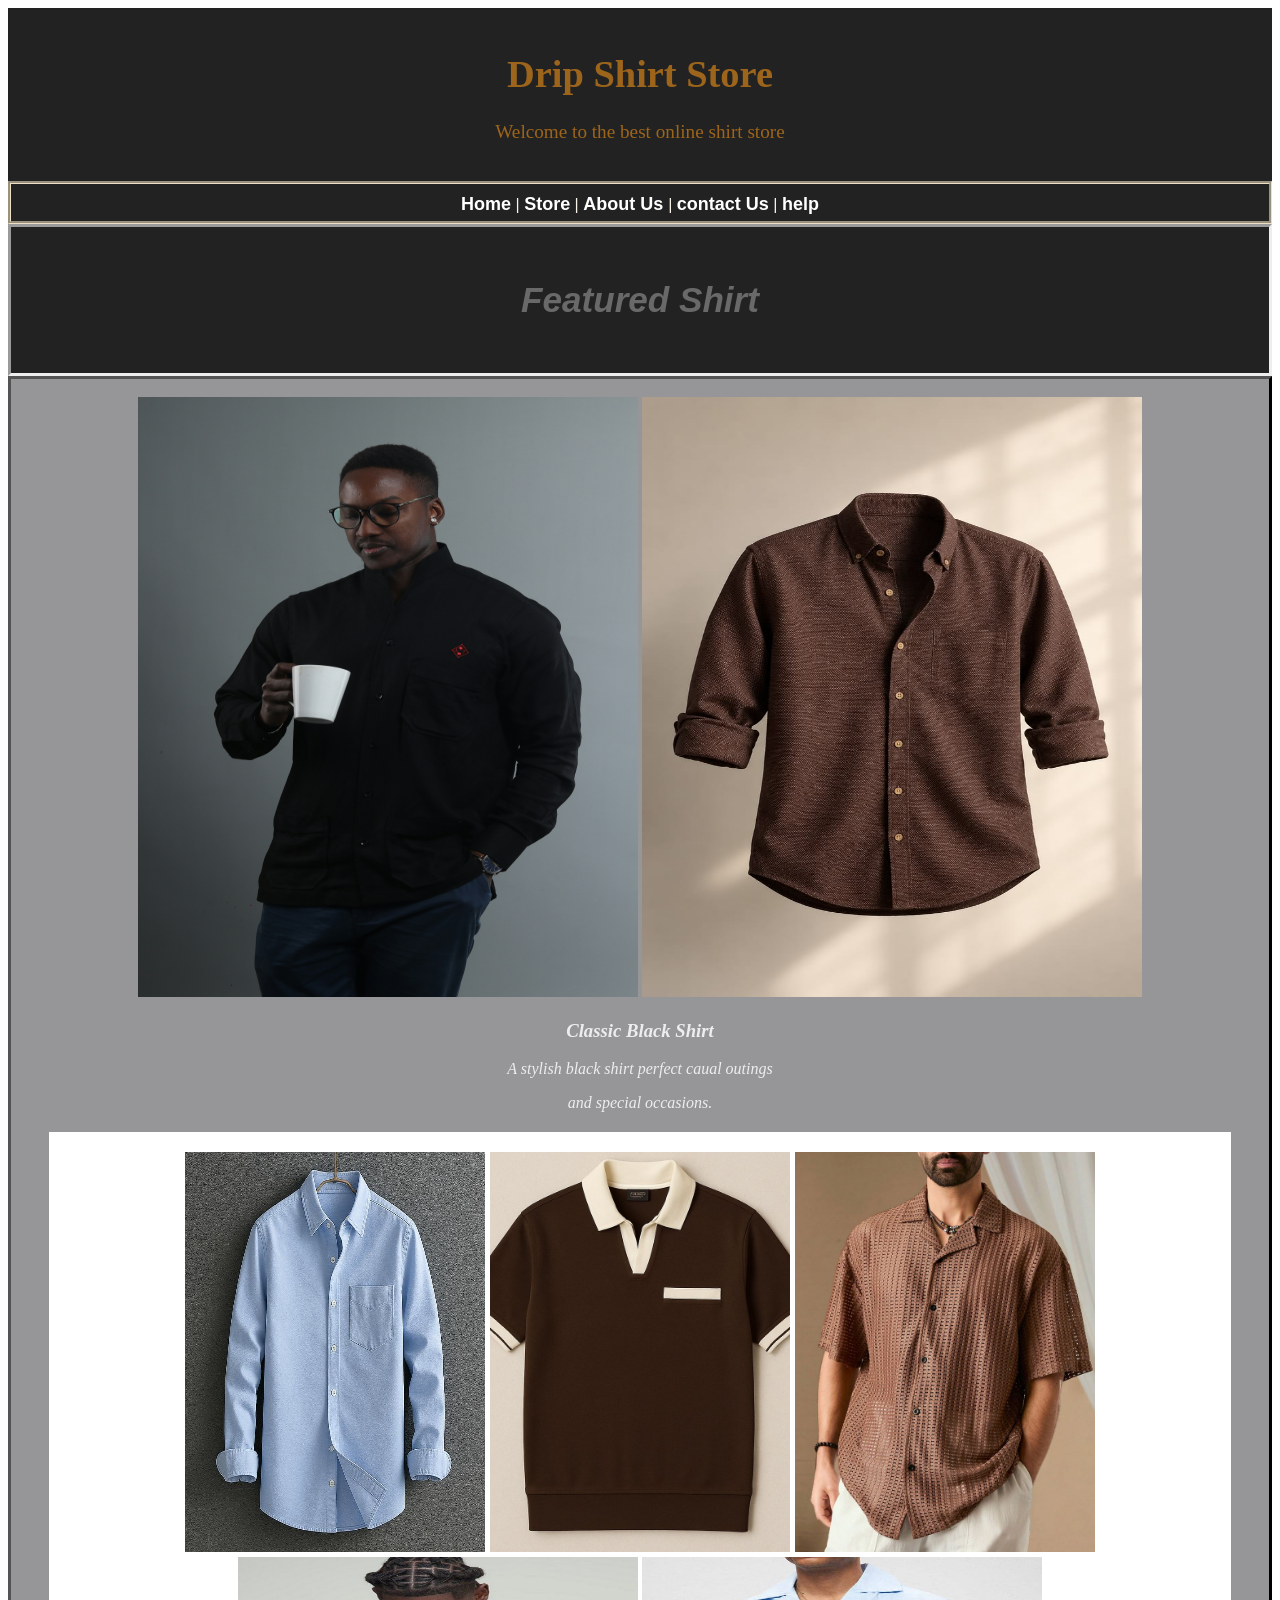
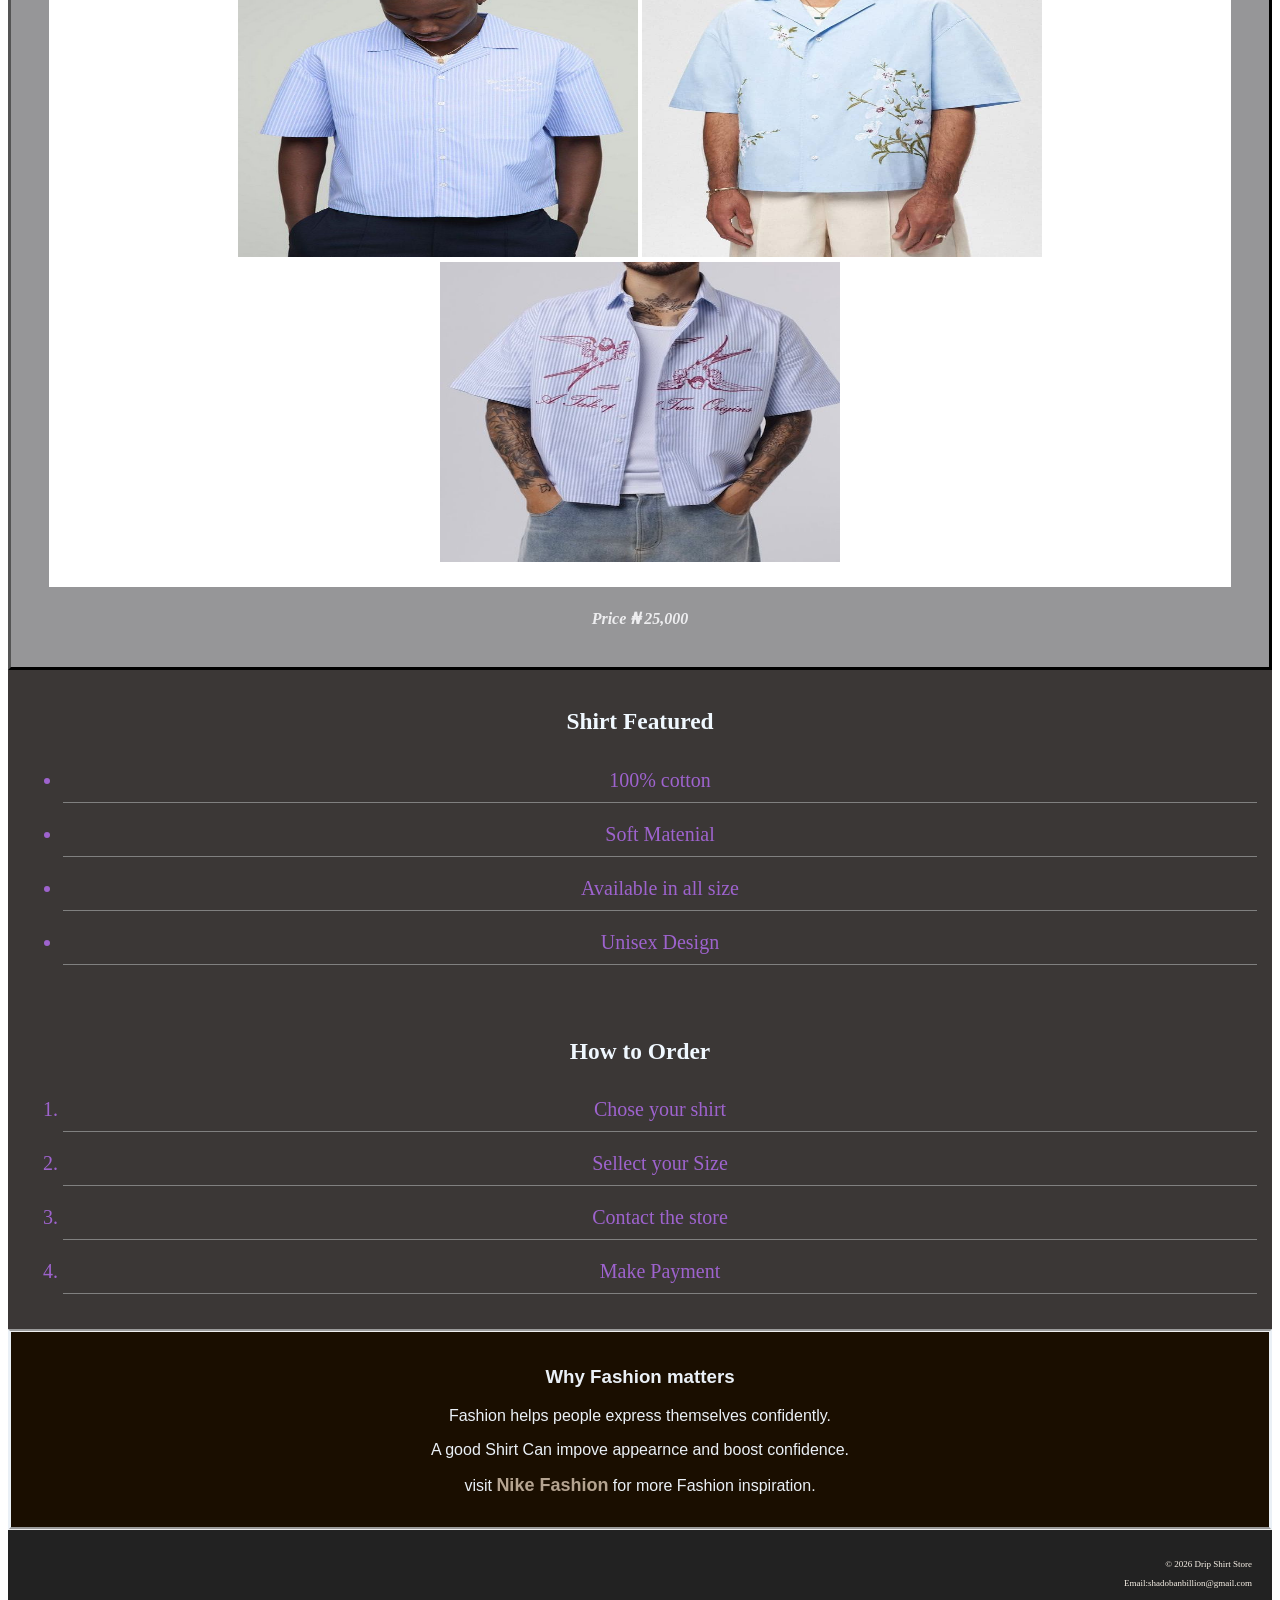
<file: index.html>
<!DOCTYPE html>
<html lang="en">

<head>
    <meta charset="UTF-8">
    <meta name="viewport" content="width=device-width, initial-scale=1.0">
    <title>Drip Shirt Store</title>
    <link rel="icon" type="imagepng" href="G=icon.png">
    <link rel="stylesheet" href="style.css">
   
</head>

<body>
    <header>
        <h1>Drip Shirt Store </h1>
        <p>Welcome to the best online shirt store</p>
    </header>

    <nav>
        <a href="./home.html">Home</a> |
        <a href="./store.html"> Store</a> |
        <a href="./About.html">About Us </a>|
        <a href="">contact Us</a> |
        <a href="help.html">help</a>
    </nav>

    <div>
        <h3>Featured Shirt</h3>
    </div>
    <aside>
        <img src="./marc-dieket-MS0wES7057E-unsplash.jpg" width="500" height="600">
        <img src="Brown Textured Casual Shirt for Men _ Stylish Party Wear Shirt India.jpg" width="500" height="600">
        <h3>Classic Black Shirt </h3>
        <p>A stylish black shirt perfect caual outings </p>
        <p>and special occasions.</p>
  <figcaption>

        <img src="download (1).jpg" width="300" height="400"> 
        <img src="shit-003.jpg" width="300 height400">
        <img src="Men Solid Color Loose Fit Casual Short Sleeve Shirt For Summer.jpg" width="300" height="400">
        <br>
        <img src="Navy Oversized Boxy Stripe Revere Collar Shirt _ boohooMAN.jpg" width="400" height="300">
        <img src="download (7).jpg" width="400px" height="300px">
        <img src="you11.jpg" width="400px" height="300px">
 </figcaption>
        <h4>Price ₦ 25,000</h4>

    </aside>

    <section>

        <h3>Shirt Featured</h3>
        <ul>
            <li>100% cotton</li>
            <li>Soft Matenial</li>
            <li>Available in all size</li>
            <li>Unisex Design</li>
        </ul>
    </section>


    <summary>
        <h3> How to Order</h3>
        <ol>
            <li>Chose your shirt</li>
            <li>Sellect your Size</li>
            <li>Contact the store</li>
            <li>Make Payment</li>
        </ol>
    </summary>
    <main>

        <h3>Why Fashion matters</h3>
        <p>Fashion helps people express themselves confidently.</p>
        <p>A good Shirt Can impove appearnce and boost confidence.</p>
        <p>
            visit <a id="confidence" href="https://www.nike.com/w/clothing-6ymx6">Nike Fashion</a> for more Fashion
            inspiration. </p>


    </main>

    <footer id="copyright">
        <p>&copy; 2026 Drip Shirt Store</p>
        Email:shadobanbillion@gmail.com
    </footer>
</body>

</html>
</file>
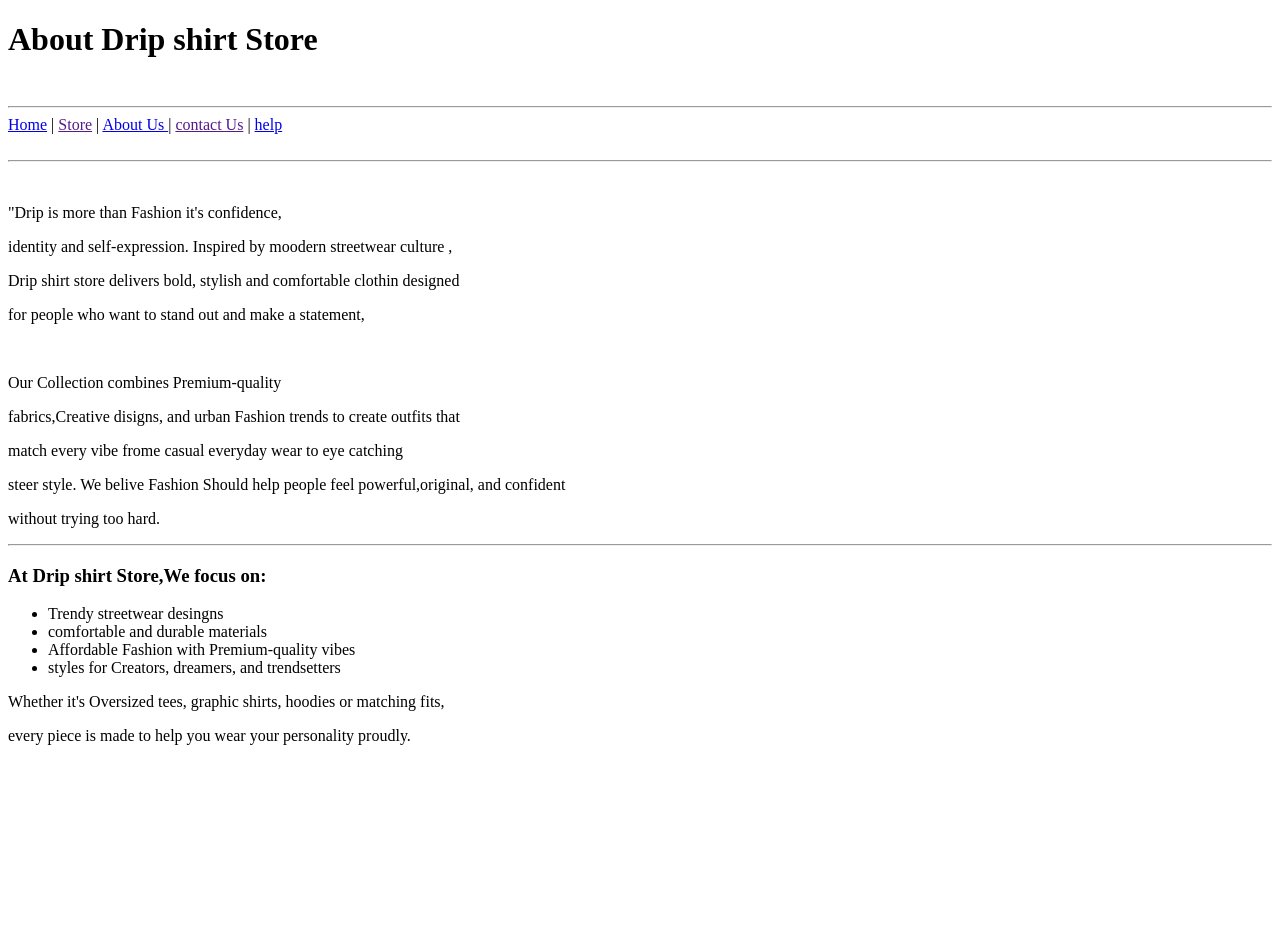
<file: About.html>
<!DOCTYPE html>
<html lang="en">

<head>
    <meta charset="UTF-8">
    <meta name="viewport" content="width=device-width, initial-scale=1.0">
    <title>About US</title>
</head>

<body>
    <h1>About Drip shirt Store</h1>
    <br>
    <hr>
    <na>
        <a href="./home.html">Home</a> |
        <a href="">Store</a> |
        <a href="./About.html">About Us </a>|
        <a href="">contact Us</a> |
        <a href="help.html">help</a>

        <br>
    </na>
    <br>
    <hr>
    <br>
    <p>"Drip is more than Fashion it's confidence,</p>
    <p>identity and self-expression. Inspired by moodern streetwear culture ,</p>
    <p>Drip shirt store delivers bold, stylish and comfortable clothin designed</p>
    <p>for people who want to stand out and make a statement,</p>
    <br>
    <p>Our Collection combines Premium-quality </p>
    <p>fabrics,Creative disigns, and urban Fashion trends to create outfits that</p>
    <p>match every vibe frome casual everyday wear to eye catching </p>
    <p>steer style. We belive Fashion Should help people feel powerful,original, and confident </p>
    <p>without trying too hard.</p>
    <hr>
    <h3>At Drip shirt Store,We focus on:</h3>
    <ul>
        <li>Trendy streetwear desingns</li>
        <li>comfortable and durable materials</li>
        <li>Affordable Fashion with Premium-quality vibes</li>
        <li>styles for Creators, dreamers, and trendsetters</li>
    </ul>
    <p>Whether it's Oversized tees, graphic shirts, hoodies or matching fits,</p>
    <p>every piece is made to help you wear your personality proudly.</p>
    <br>
    <video <hr>
        <p>Drip isn't just what you wear its how you carry yourself.</p>

</body>

</html>
</file>
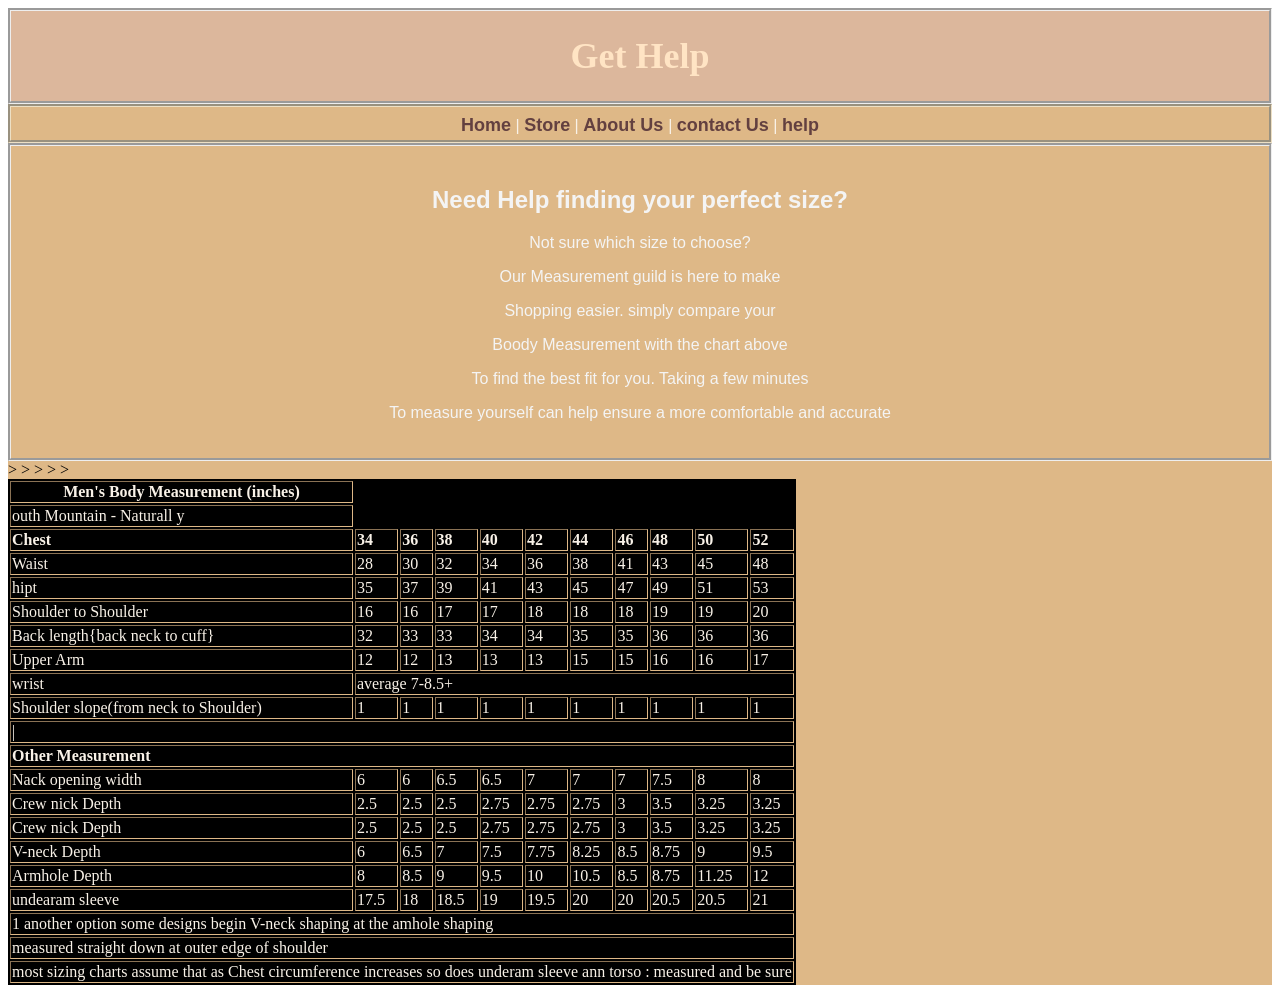
<file: help.html>
<!DOCTYPE html>
<html lang="en">

<head>
   <meta charset="UTF-8">
   <meta name="viewport" content="width=device-width, initial-scale=1.0">
   <title>Document</title>
</head> 
<style>
   
nav { text-align: center;
   border-style: groove;
   size: 15px;
   height: 17px;
  box-shadow: none;
  border-color: rgb(237, 224, 197);
   color: #f9f2e8;
   font: 200px;
    font-style: unset;
   font-family: 'Trebuchet MS', 'Lucida Sans Unicode', 'Lucida Grande', 'Lucida Sans', Arial, sans-serif;
   background-color: burlywood;
   padding: 8px;


}
a{
   color: rgb(99, 64, 64);
            text-decoration: none;
            font-size: 18px;
            font-weight: bold;
            transition: color 0.3s ease;
}

section{ text-align: center;
   font-family: Arial, Helvetica, sans-serif;
   font-size: medium;
   background-color: burlywood;
   color: #f4f4f4;
   padding: 20px;
  border-style: groove;
}
header{
   text-align: center;
   font-size: large;
   font-family: Cambria, Cochin, Georgia, Times, 'Times New Roman', serif;
   font-style: normal;
   color: bisque;
   border-style: groove;
   background-color: rgb(220, 183, 156);
}
  
table{ color: #f9f2e8; background-color: black;
    box-shadow: none; 
   border-style: hidden ;
    border-color: burlywood; 
}
div{ background-color:burlywood;

}
a:hover{ color: #f4f4f4;

}

</style>

<body>
   <header>
       <h1>Get Help</h1>
   </header>
  
 <nav>
      <a href="./home.html">Home</a> |
      <a href="./store.html">Store</a> |
      <a href="./About.html">About Us </a>|
      <a href="">contact Us</a> |
      <a href="help.html">help</a>
</nav>

<section>
   <h2>Need Help finding your perfect size?</h2>
   <P>Not sure which size to choose? </P>
   <p>Our Measurement guild is here to make </p>
   <p>Shopping easier. simply compare your</p>
   <p>Boody Measurement with the chart above </p>
   <p>To find the best fit for you. Taking a few minutes </p>
   <p>To measure yourself can help ensure a more comfortable and accurate</p>
</section>

<div>

   <table border="5">
       <tr>
         <th> Men's Body Measurement (inches) </th>

       </tr>
       <tr>
         <td> outh Mountain - Naturall y</td>
       </tr>
       <tr>
         <td><b>Chest </b></td>
         <td><b>34 </b></td>
         <td><b>36</b></td>
         <td><b>38</b></td>
         <td><b>40</b></td>
         <td><b>42</b></td>
         <td><b>44</b></td>
         <td><b>46</b></td>
         <td><b>48</b></td>
         <td><b>50</b></td>
         <td><b>52</b></td>

       </tr>
       <tr>
         <td>Waist</td>
         <td>28</td>
         <td>30</td>
         <td>32</td>
         <td>34</td>
         <td>36</td>
         <td>38</td>
         <td>41</td>
         <td>43</td>
         <td>45</td>
         <td>48</td>
       </tr>
       <tr>
         <td>hipt</td>
         <td>35</td>
         <td>37</td>
         <td>39</td>
         <td>41</td>
         <td>43</td>
         <td>45</td>
         <td>47</td>
         <td>49</td>
         <td>51</td>
         <td>53</td>
       </tr>
       <tr>
         <td>Shoulder to Shoulder</td>
         <td>16</td>
         <td>16</td>
         <td>17</td>
         <td>17</td>
         <td>18</td>
         <td>18</td>
         <td>18</td>
         <td>19</td>
         <td>19</td>
         <td>20</td>
       </tr>
       <tr>
         <td>Back length{back neck to cuff}</td>
         <td>32</td>
         <td>33</td>
         <td>33</td>
         <td>34</td>
         <td>34</td>
         <td>35</td>
         <td>35</td>
         <td>36</td>
         <td>36</td>
         <td>36</td>
       </tr>
       <tr>
         <td>Upper Arm</td>
         <td>12</td>
         <td>12</td>
         <td>13</td>
         <td>13</td>
         <td>13</td>
         <td>15</td>
         <td>15</td>
         <td>16</td>
         <td>16</td>
         <td>17</td>
       </tr>
       <tr>
         <td>wrist</td>
         <td colspan="11"> average 7-8.5+</td>
       </tr>
       <tr>
         <td>Shoulder slope(from neck to Shoulder)</td>
         <td>1</td>
         <td>1</td>
         <td>1</td>
         <td>1</td>
         <td>1</td>
         <td>1</td>
         <td>1</td>
         <td>1</td>
         <td>1</td>
         <td>1</td>
       <tr>
         <td colspan="11">|</td>
       </tr>
       <tr>
         <td colspan="11"><b>Other Measurement</b></td>

       </tr>
       <tr>
         <td>Nack opening width</td>
         <td>6</td>
         <td>6</td>
         <td>6.5</td>
         <td>6.5</td>
         <td>7</td>
         <td>7</td>
         <td>7</td>
         <td>7.5</td>
         <td>8</td>
         <td>8</td>
       </tr>
       <tr>
         <td>Crew nick Depth</td>
         <td>2.5</td>
         <td>2.5</td>
         <td>2.5</td>
         <td>2.75</td>
         <td>2.75</td>
         <td>2.75</td>
         <td>3</td>
         <td>3.5</td>
         <td>3.25</td>
         <td>3.25</td>>
       </tr>
       <tr>
         <td>Crew nick Depth</td>
         <td>2.5</td>
         <td>2.5</td>
         <td>2.5</td>
         <td>2.75</td>
         <td>2.75</td>
         <td>2.75</td>
         <td>3</td>
         <td>3.5</td>
         <td>3.25</td>
         <td>3.25</td>>
       </tr>
       <tr>
         <td>V-neck Depth</td>
         <td>6</td>
         <td>6.5</td>
         <td>7</td>
         <td>7.5</td>
         <td>7.75</td>
         <td>8.25</td>
         <td>8.5</td>
         <td>8.75</td>
         <td>9</td>
         <td>9.5</td>>
      </tr>
       <td>Armhole Depth</td>
       <td>8</td>
       <td>8.5</td>
       <td>9</td>
       <td>9.5</td>
       <td>10</td>
       <td>10.5</td>
       <td>8.5</td>
       <td>8.75</td>
       <td>11.25</td>
       <td>12</td>>
      <tr>
         <td>undearam sleeve</td>
         <td>17.5</td>
         <td>18</td>
         <td>18.5</td>
         <td>19</td>
         <td>19.5</td>
         <td>20</td>
         <td>20</td>
         <td>20.5</td>
         <td>20.5</td>
         <td>21</td>>
      </tr>
      <tr>
         <td colspan="11">1 another option some designs begin V-neck shaping at the amhole shaping</td>


      </tr>
      <tr>
         <td colspan="11">measured straight down at outer edge of shoulder</td>
      </tr>
      <tr>
         <td colspan="11">most sizing charts assume that as Chest circumference increases so does underam sleeve ann
            torso : measured and be sure</td>
      </tr>
   </table>
</div>

</body>

</html>
</file>
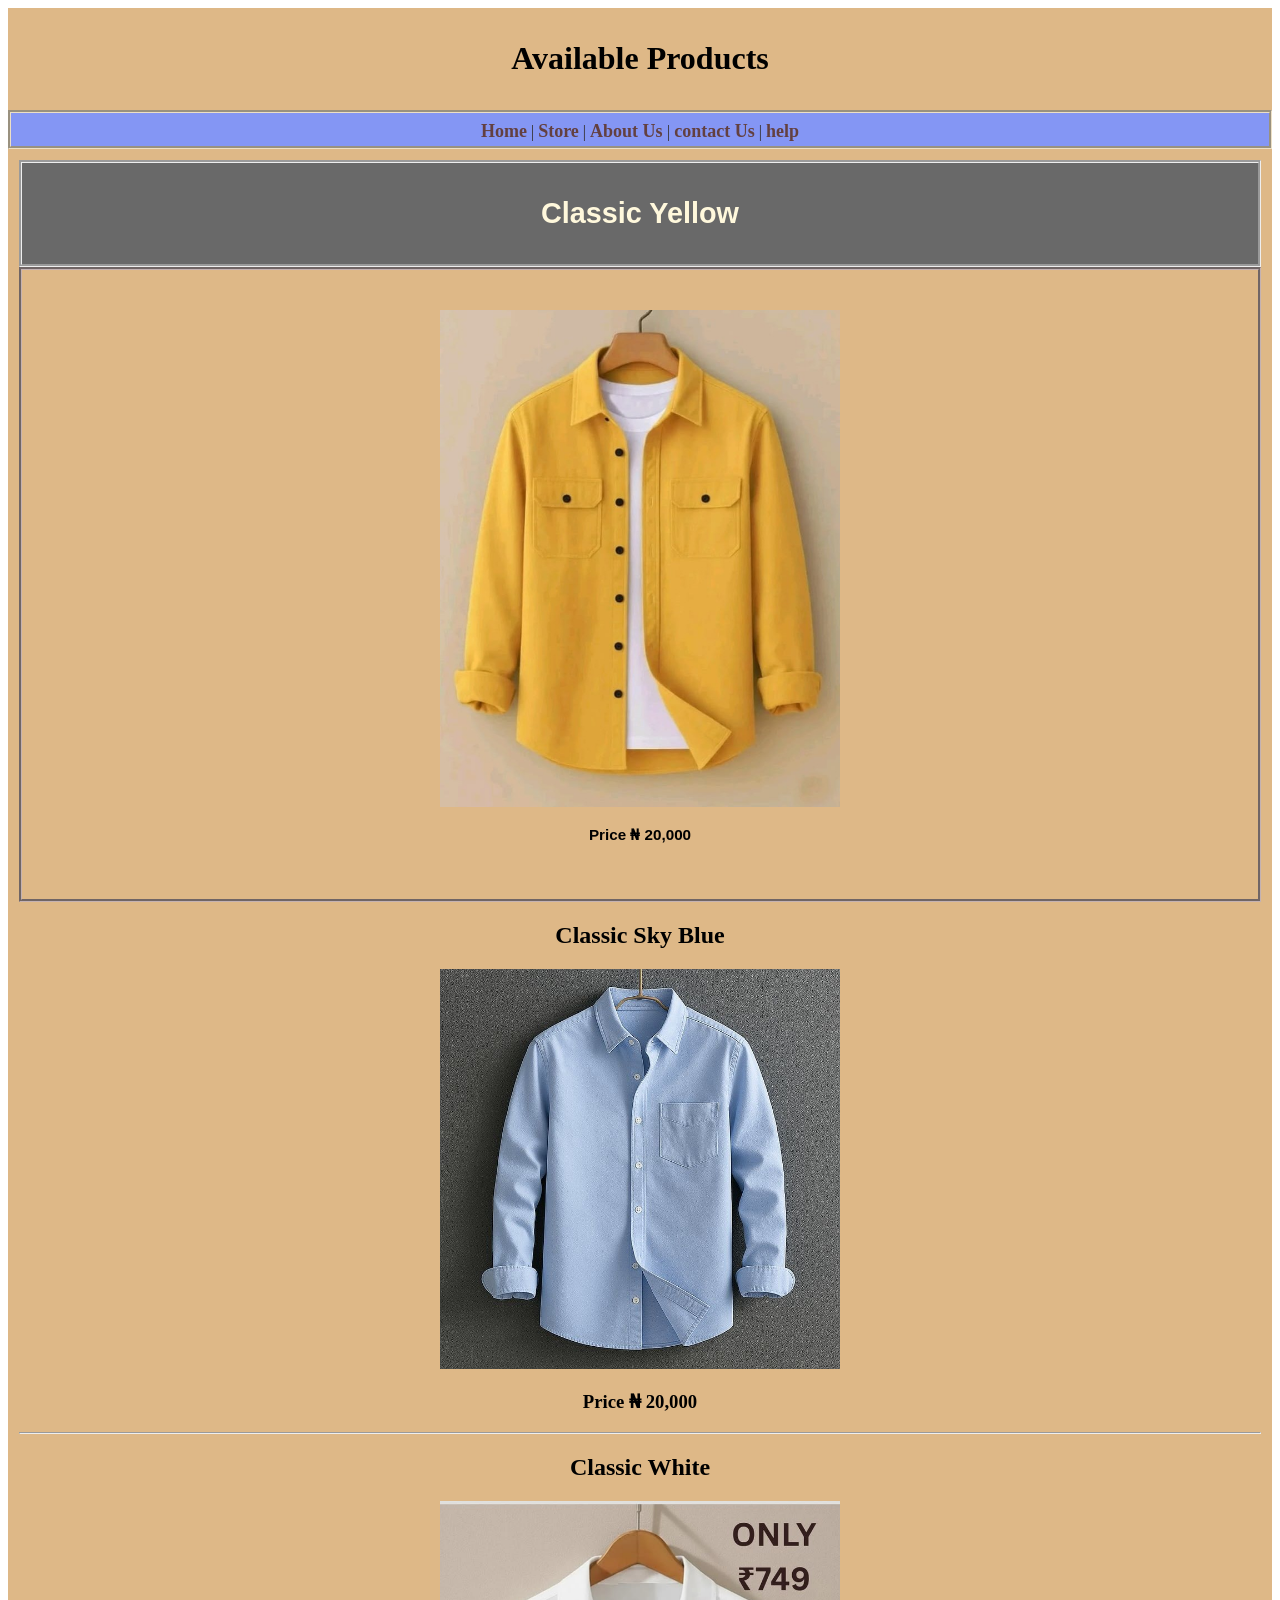
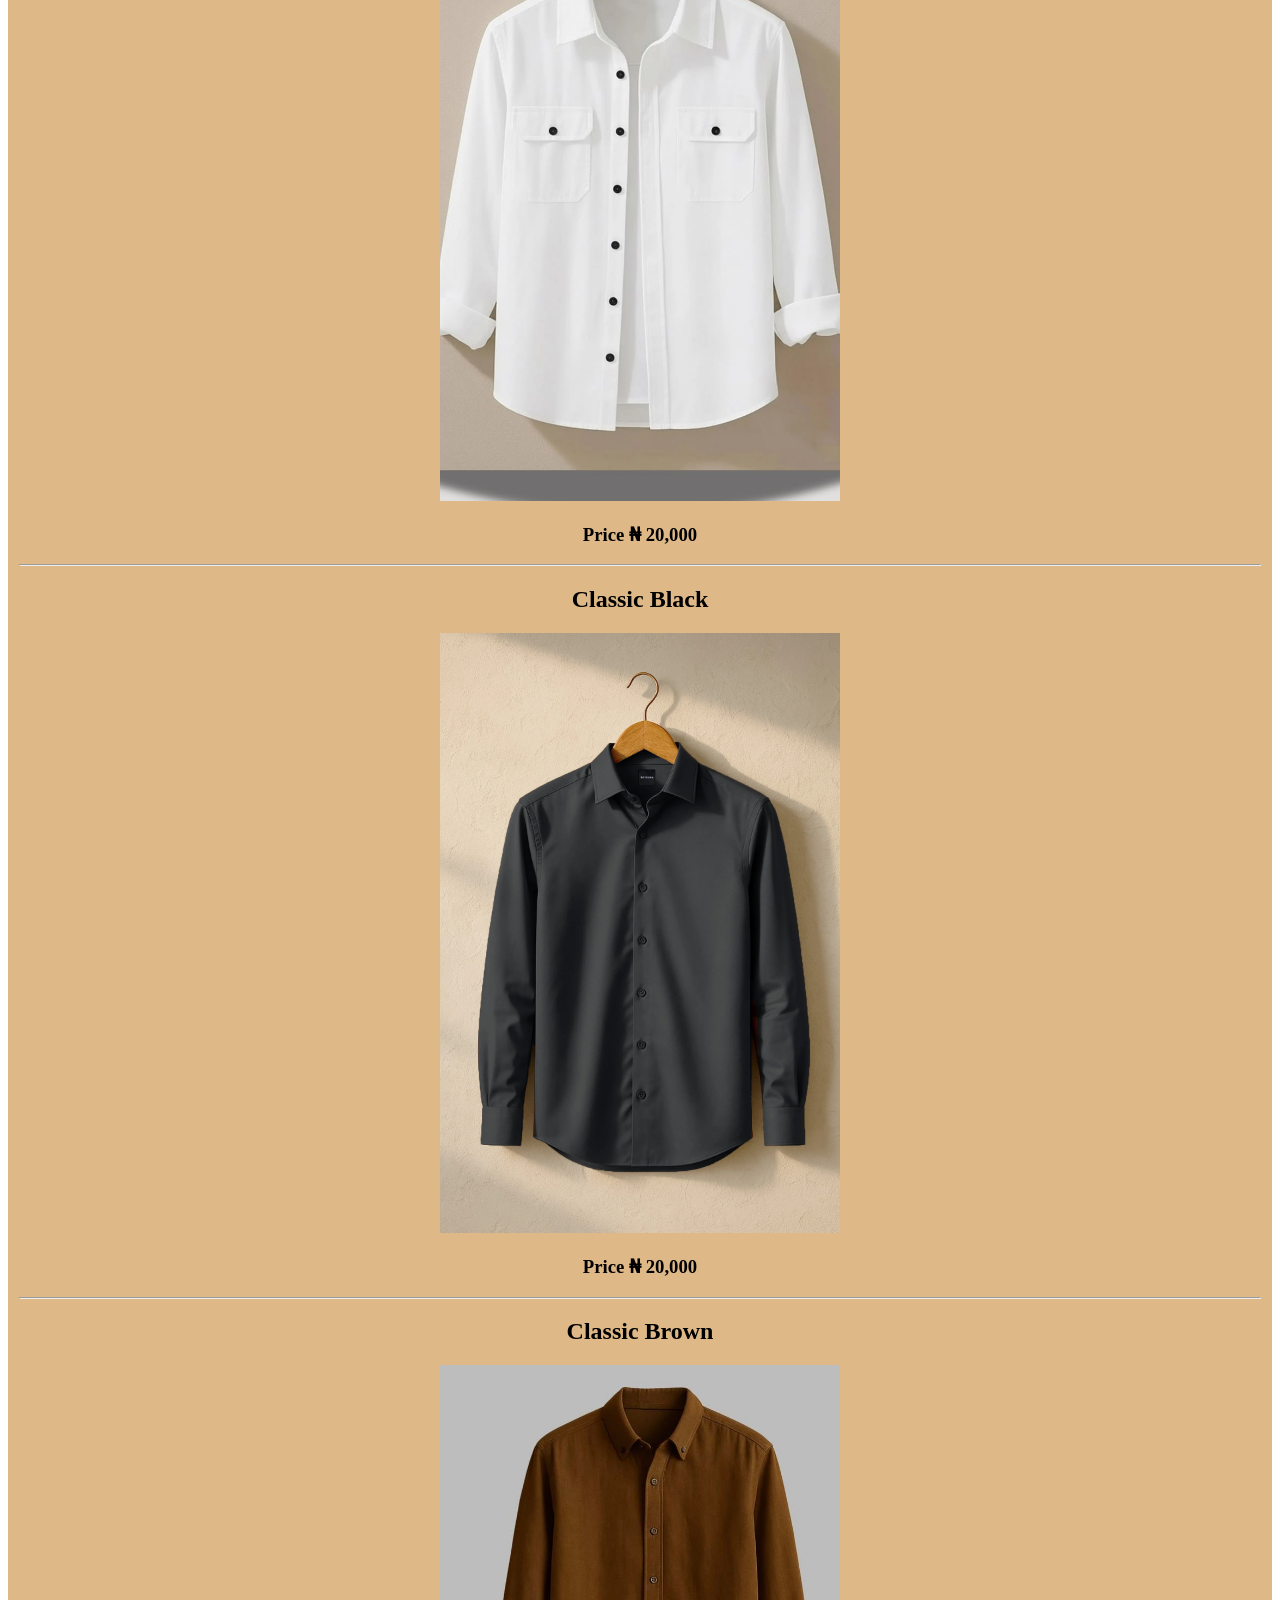
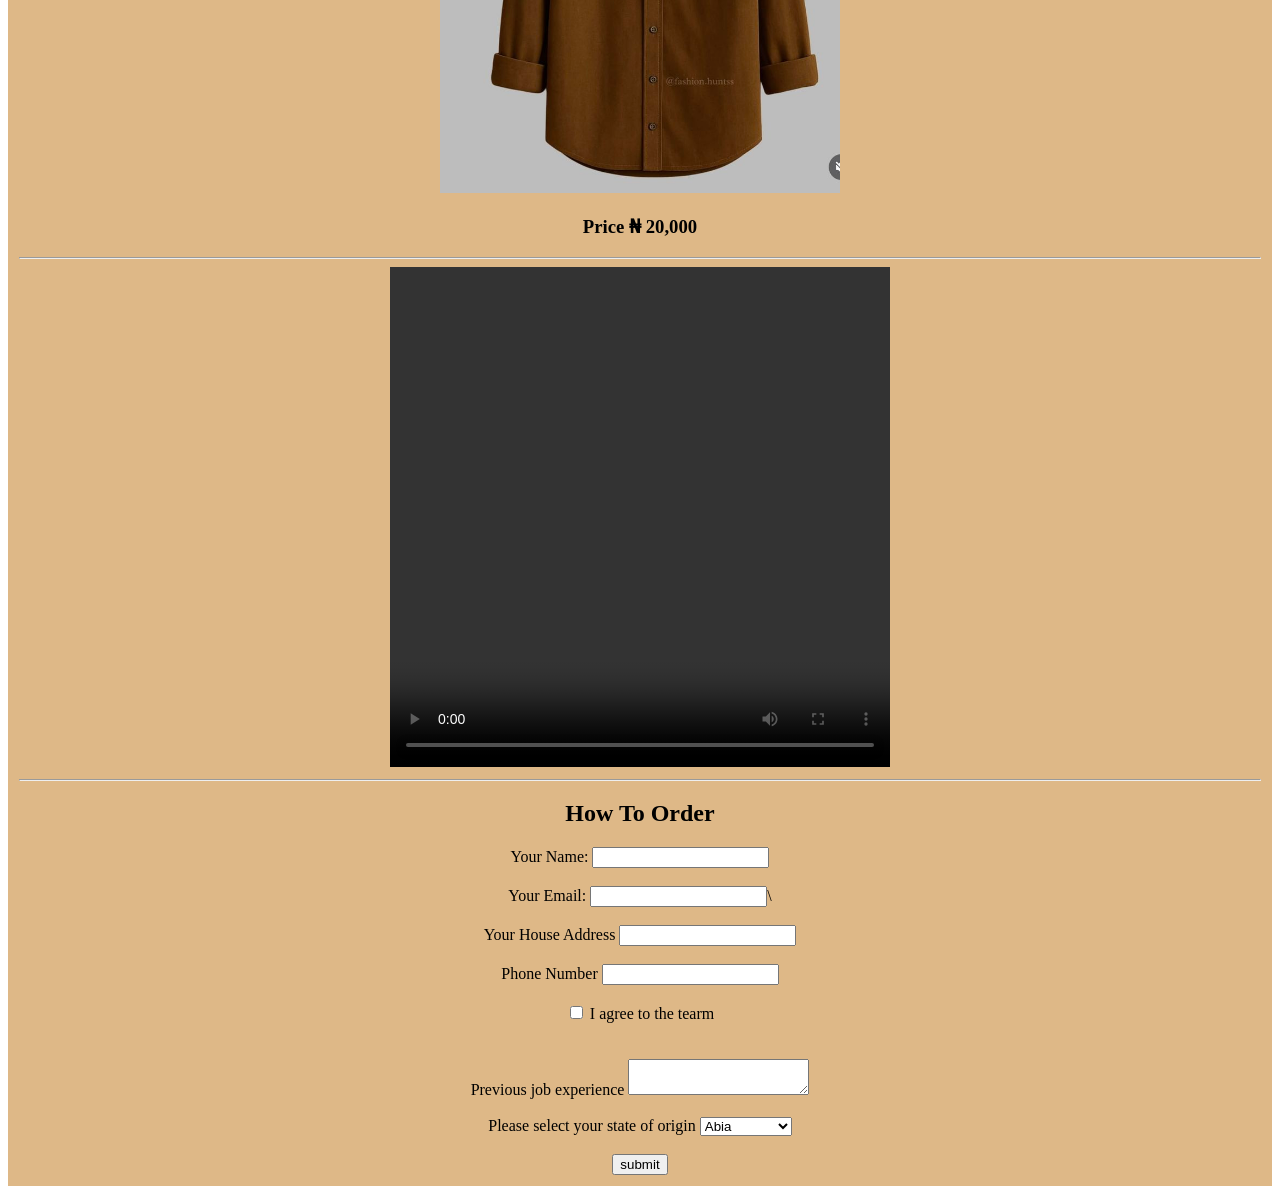
<file: store.html>
<!DOCTYPE html>
<html lang="en">

<head>
    <meta charset="UTF-8">
    <meta name="viewport" content="width=device-width, initial-scale=1.0">
    <title>Document</title>
</head>
<style>
    header{text-align: center;
        border-style: hidden;
        padding: 11px;
    background-color: hsl(34, 57%, 70%);
    font-family: 'Lucida Sans', 'Lucida Sans Regular', 'Lucida Grande', , Geneva, Verdana, sans-serif;
    font-size: medium;
    font-style: unset;
    

    }
    main{
        font-size: larger;
        font-style: inherit;
         font-family: Impact, Haettenschweiler, 'Arial Narrow Bold', sans-serif;
        color:cornsilk;
        border-style: groove;
        padding: 10px;
        box-shadow: inset;
        font-feature-settings: "abvm";
        background-color: dimgrey;
        
    }
   nav {text-align: center;
   border-style: groove;
   size: 15px;
   height: 17px;
  box-shadow: none;
  border-color: rgb(237, 224, 197);
   color: #312d28;
   font: 200px;
    font-style: unset;
   font-family: 'Trebuchet MS', 'Lucida Sans Unicode', 'Lucida Grande', 'Lucida Sans', Arial,;
   background-color: rgb(132, 150, 244);
   padding: 8px;

    }
    a{ color: rgb(99, 64, 64);
            text-decoration: none;
            font-size: 18px;
            font-weight: bold;
            transition: color 0.3s ease;

    }

   a:hover { color: #f9f2e8;


    }
section{
   
    border-style: hidden;
    border-color: rgb(196, 178, 178);
    border-style: groove;
    padding: 40px;
    font-size: small;
    font-family: Impact, Haettenschweiler, 'Arial Narrow Bold', sans-serif;
}

</style>

<body>
 <header>
    <h1>Available Products</h1>
 </header>

    <nav>
        <a href="./home.html">Home</a> |
        <a href="./store.html">Store</a> |
        <a href="./About.html">About Us </a>|
        <a href="">contact Us</a> |
        <a href="help.html">help</a>
    </nav>
    <header>

<main>
    <h2>Classic Yellow </h2>
</main>
<section>
    <img src="./Yellow Shirt for Men _ Bright & Stylish Look.jpg" width="400">
    <h3>Price ₦ 20,000 </h3>
    
 </section>
    <h2>Classic Sky Blue</h2>
    <img src="./sky blue.jpg" width="400">
    <h3>Price ₦ 20,000</h3>
    <hr>

<div>
    <h2>Classic White</h2>
    <img src="./DM FOR LINK_ DIMMY Men Regular Fit Solid Button Down Collar Casual Shirt.jpg" width="400">
    <h3>Price ₦ 20,000 </h3>
    <hr>
    <h2>Classic Black</h2>
    <img src="./pm.webp" width="400">
    <h3> Price ₦ 20,000</h3>
    <hr>
</div>
 <article>
    <h2>Classic Brown</h2>
</article>

    <img src="./brown.jpg" width="400">
    <h3>Price ₦ 20,000 </h3>
    <hr>
    <video controls width="500" height="500">
        <source src="c:\Users\HP\Downloads\SHIRT VIO.mp4">
        </script>
    </video>
    <hr>
    </nav>
    
    <div>
    <figure>
        <h2>How To Order</h2>
    </figure>

        <form>
            <label for="name">Your Name:</label>
            <input type="text" name="name">

            <br><br>
            <label for="email">Your Email:</label>
            <input type="email" email>\
            <br><br>
            <label for="Address">Your House Address</label>
            <input type="Address" Address>
            <br><br>
             <label>Phone Number</label>
             <input type="tel">
            <br>
            <br>
            <input type="checkbox"> I agree to the tearm
            <br><br>
            <br>

            <label>Previous job experience</label>
            <textarea></textarea>
            <br>
            <br>

            <label>Please select your state of origin</label>
            <select>
                <option>Abia</option>
                <option>Bayelsa</option>
                <option>Anambra</option>
                <option>Cross River</option>
                <option>Ekita</option>
                <option>Kaduna</option>
            </select>
            <br>
            <br>
            
            <button type="submit">submit</button>

        </form>
    </div>





</body>

</html>
</file>
<file: style.css>
#confidence {
            color: rgb(180, 163, 144);


        }

        #confidence:hover {
            color: #f9f2e8;

        }

        header {
            border: 50px;
            box-shadow: none;
            border: cornsilk;
            background-color: #222;
            color: rgb(157, 101, 27);
            caret-color: azure;
            text-align: center;
            font-family: Georgia, 'Times New Roman', Times, serif;
            font-size: larger;
            font-style: initial;
            padding: 18px;

        }

        nav {
            text-align: center;
            border-style: groove;
            size: 15px;
            height: 17px;
            box-shadow: none;
            border-color: rgb(237, 224, 197);

            color: #f9f2e8;
            font-family: 'Trebuchet MS', 'Lucida Sans Unicode', 'Lucida Grande', 'Lucida Sans', Arial, sans-serif;
            font: 200;
            font-style: unset;

        }

        div {
            text-align: center;
            text-decoration: solid;
            text-shadow: navy;
            color: dimgray;
            text-size-adjust: 200px;
            font-size: 30px;
            font-family: Impact, Haettenschweiler, 'Arial Narrow Bold', sans-serif;
            font-style: italic;
            border-style: inset;
            background-color: #222;
            padding: 18px;

        }

 aside {
            text-align: center;
            border-style: outset;
            border-color: rgb(0, 0, 0);
            background-color: rgb(150, 150, 152);
            font-size: medium;
            font-style: oblique;
            font-family: Cambria, Cochin, Georgia, Times, 'Times New Roman', serif;
            color: rgb(237, 237, 239);
            padding: 18px;

        }

 section {
            border-style: none;
            transition: cubic-bezier(-10px);
            background-color: rgb(59, 55, 54);
            color: aliceblue;
            font-family: 'Times New Roman', Times, serif;
            font-style: inherit;
            font-size: 20px;
            text-align: center;
            padding: 15px;

         }
figcaption {
             border-style: none;
             background-color:white;
             border-color: black;
             font-size: larger;
             font-family: Cambria, Cochin, Georgia, Times, 'Times New Roman', serif;
             padding: 15pt;
             margin: 15pt;
        }
figcaption :hover{ color: #222;

}
        summary {
            order-style: none;
            transition: cubic-bezier(-10px);
            background-color: rgb(59, 55, 54);
            color: aliceblue;
            font-family: 'Times New Roman', Times, serif;
            font-style: inherit;
            font-size: 20px;
            text-align: center;
            padding: 15px;
        }

        ul {
            background-color: rgb(59, 55, 54);
            ;
            border: 10px;


        }

        li {
            color: rgb(158, 99, 206);
            font-size: 20px;
            border-bottom: 1px solid gray;
            padding: 10px;
            margin: 10px 0;
        }

        main {
            text-align: center;
            border-style: groove solid;
            color: rgb(234, 240, 246);
            background-color: rgb(26, 14, 0);
            font-size: medium;
            font-family: 'Lucida Sans', 'Lucida Sans Regular', 'Lucida Grande', 'Lucida Sans Unicode', Geneva, Verdana, sans-serif;
            padding: 15px;
        }

        nav {
            background: #222;
            padding: 10px;

        }

        a {
            color: white;
            text-decoration: none;
            font-size: 18px;
            font-weight: bold;
            transition: color 0.3s ease;

        }

        a:hover {
            color: gold;

        }

        footer {
            font-size: xx-small;
            text-align: end;
            padding: 20px;
            color: #f9f2e8;
            background-color: #222;
        }
</file>
